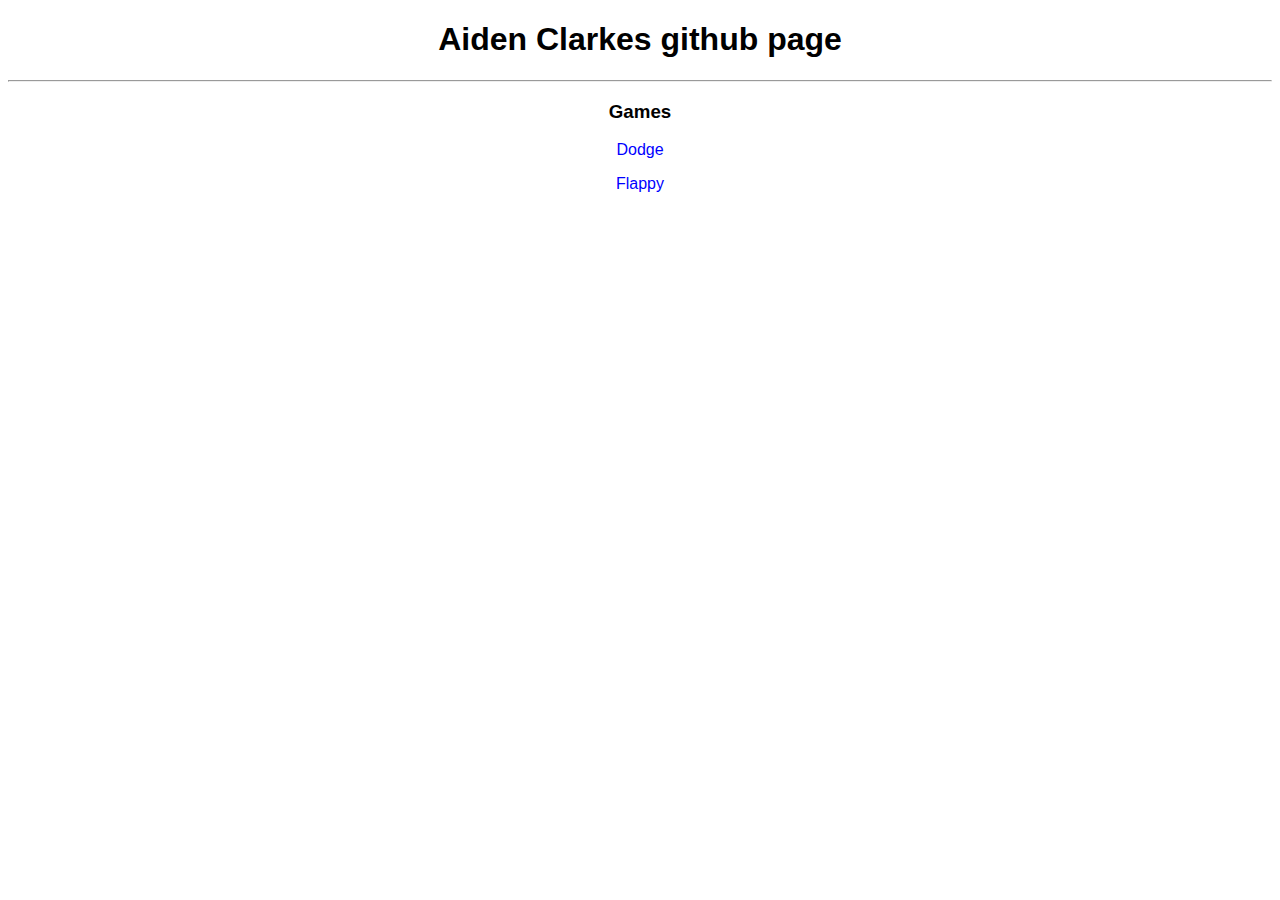
<file: index.html>
<!doctype html>
<html>
  <head>
    <title>Aiden Clarke's github page</title>
    <link rel="stylesheet" type="text/css" href="styles.css">
  </head>
  <body>
    <div class="head">
      <h1>Aiden Clarkes github page</h1>
    </div>
    <hr>
    <h3>Games</h3>
    <p>
      <a href="/dodge">Dodge</a>
    </p>
    <p>
      <a href="/flappy">Flappy</a>
    </p>
  </body
</html>
</file>
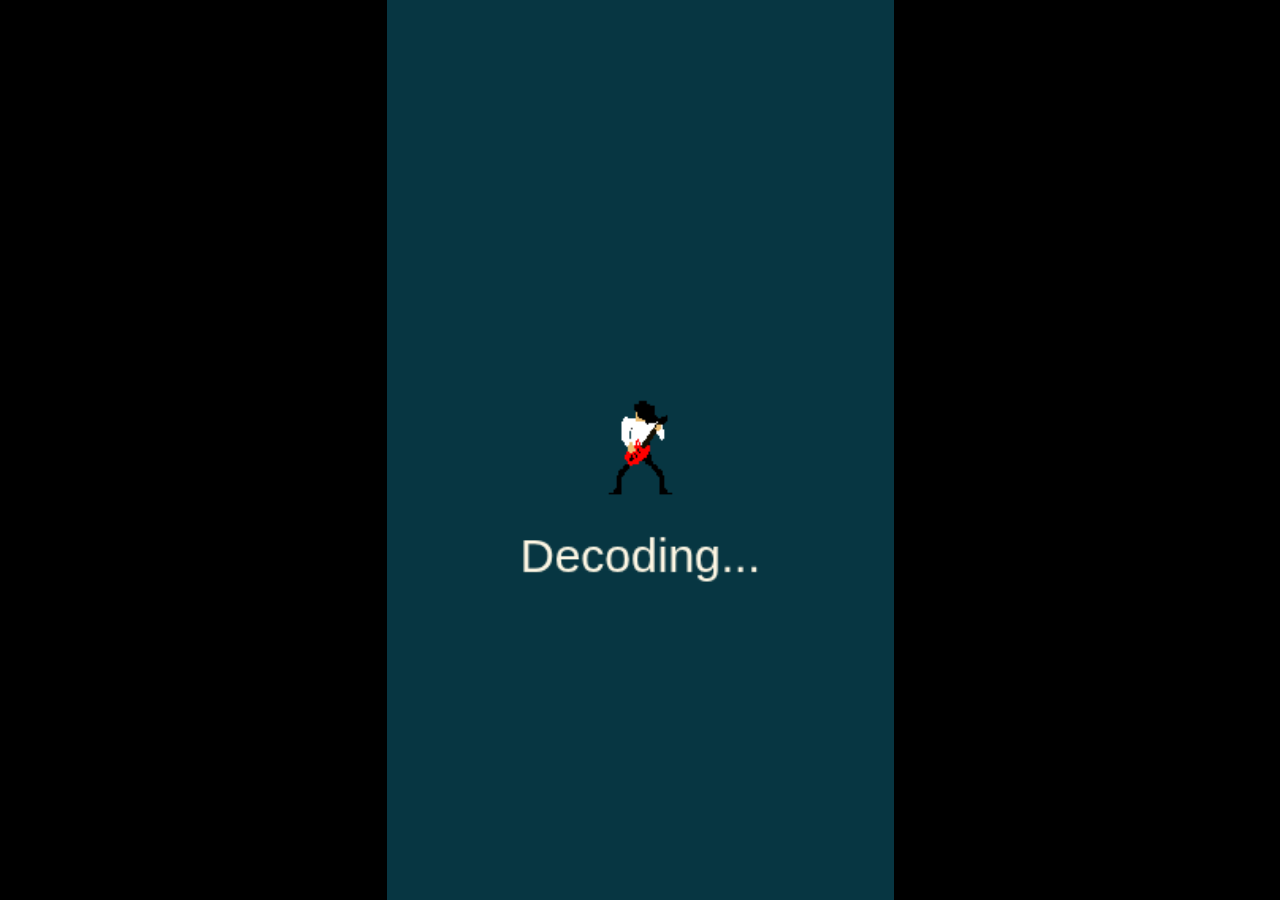
<file: flappy/index.html>
<!doctype html>
<html>
  <head>
    <meta name="viewport" content=" width=device-width, initial-scale=1, maximum-scale=1, minimum-scale=1, user-scalable=no"/>
    <style>body { background: black; padding: 0px; margin: 0px; }</style>
    <title>\m/ Flappy \m/</title>
    <link rel="shortcut icon" href="/favicon.ico" type="image/x-icon">
    <link rel="icon" href="/favicon.ico" type="image/x-icon">
    <script src="skilstak-flappy.js"></script>
  </head>
</html>
</file>
<file: styles.css>
body {
  text-align: center;
  font-family: "Helvetica";
}

a {
  color: blue;
  text-decoration: none;
}

.head {
  text-align: center;
}

hr {
  color: black;
}

h1 {
  color: black;
  text-decoration: none;
}
</file>
